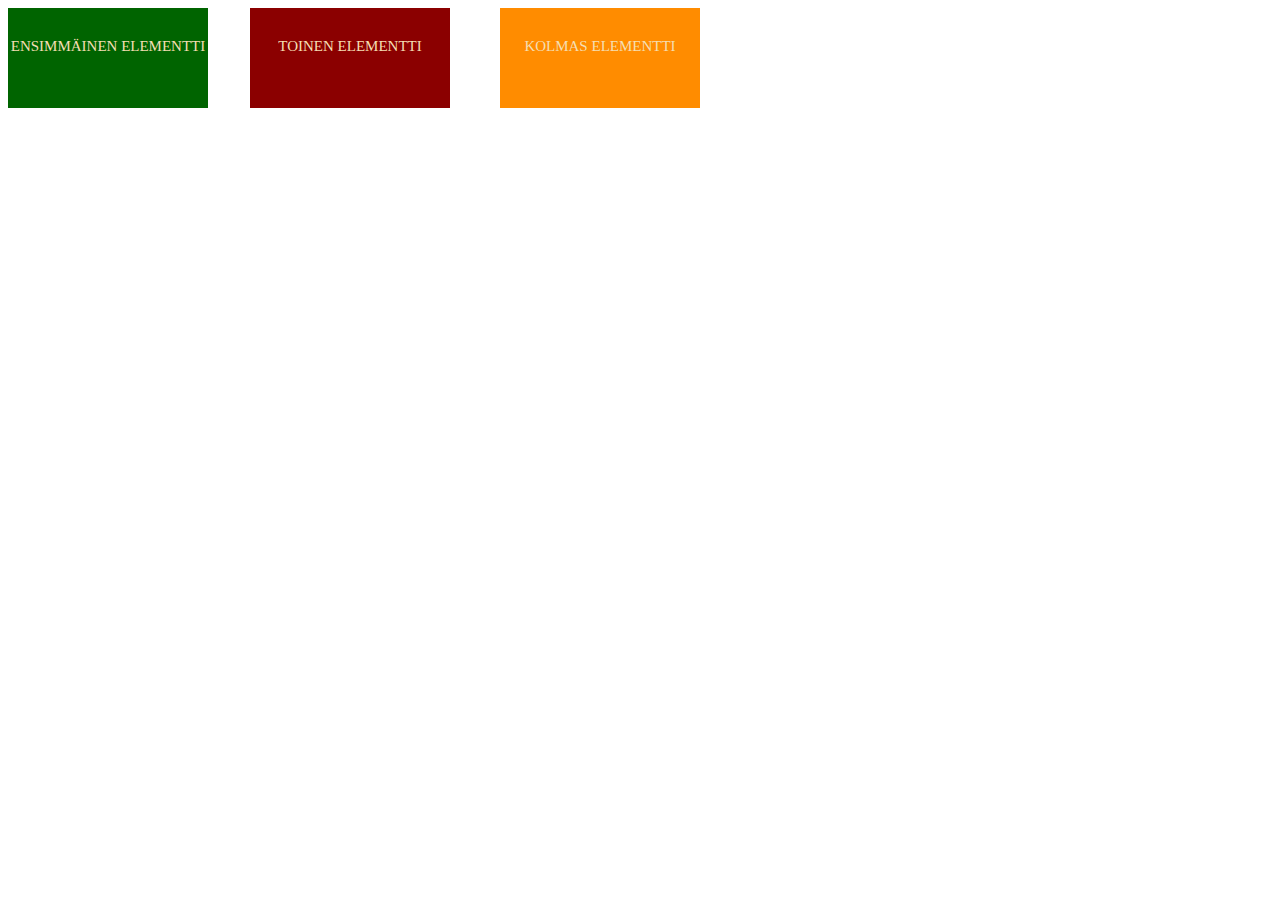
<file: position.html>
<!DOCTYPE html>
<html>

<head>
  <meta charset="utf-8">
  <title>Lapio website</title>
  <link rel="stylesheet" href="styles.css">
</head>

<body>
    <div class="first-box">
        <p>Ensimmäinen elementti</p>
    </div>
    <div class="second-box">
        <p>Toinen elementti</p>
    </div>
    <div class="third-box">
        <p>Kolmas elementti</p>
    </div>
</body>

</html>
</file>
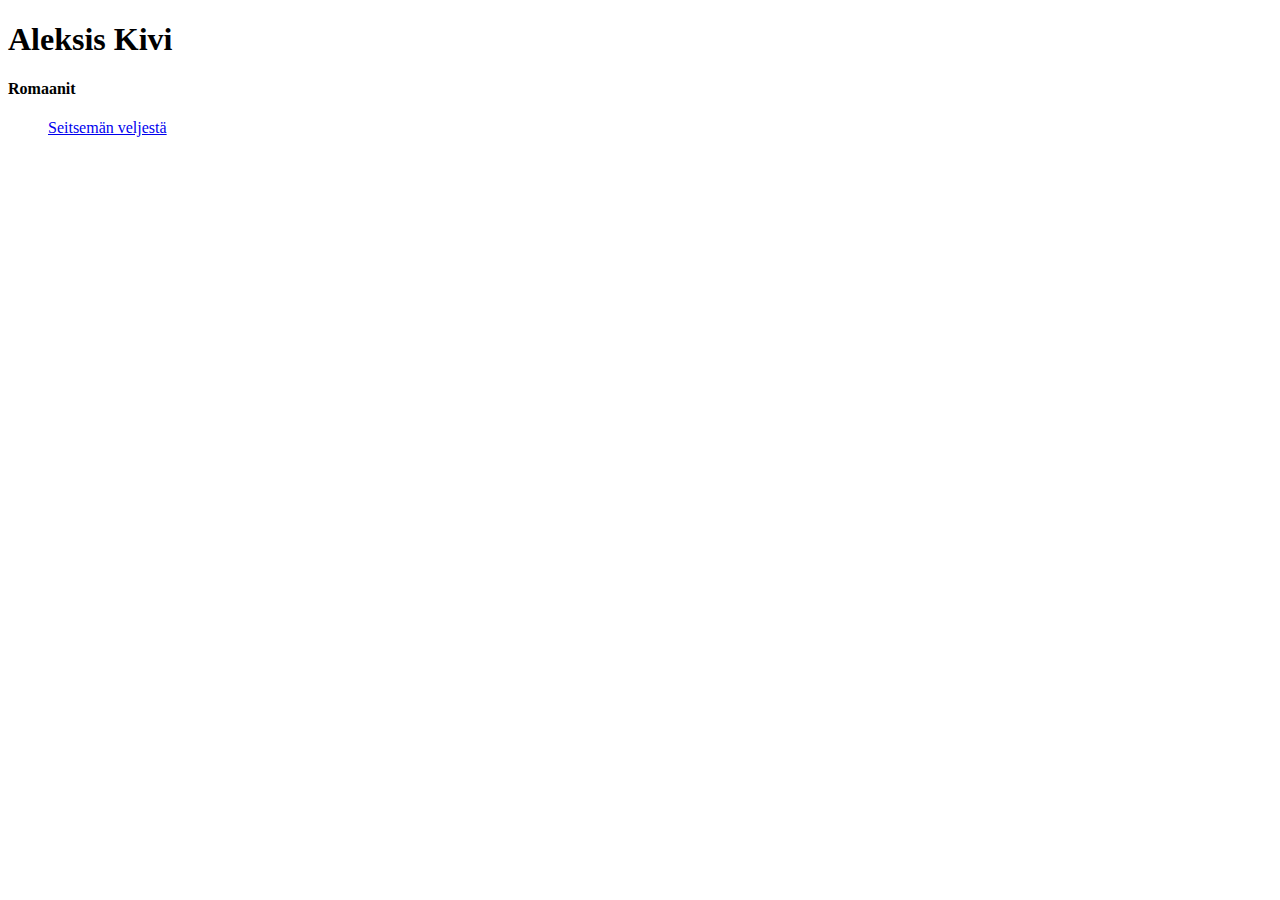
<file: viite.html>
<!DOCTYPE html>
<html>

<head>
  <meta charset="utf-8">
  <title>Lapio website 2</title>
</head>
<body>
    <h1>Aleksis Kivi</h1>
    <h4>Romaanit</h4>
    <ul>
        <a href="index.html">Seitsemän veljestä</a>
    </ul>
</body>
</html>
</file>
<file: styles.css>
p {
    color:wheat;
    margin-top: 15%;
    font-size: 15px;
}

* {
    text-align:center;
}

.laatikko {
    border-style: solid;
    border-width: 10px;
}

.first-box {
    width: 200px;
    height: 100px;
    background-color:darkgreen;
    position: absolute;
    text-transform: uppercase;
    border-color: chocolate;
}

.second-box {
    width: 200px;
    height: 100px;
    background-color:darkred;
    left: 250px;
    position: absolute;
    text-transform: uppercase;
    border-color: darkmagenta;
}

.third-box {
    width: 200px;
    height: 100px;
    background-color:darkorange;
    position:absolute;
    left: 500px;
    text-transform: uppercase;
    border-color: darkgreen;
}
</file>
